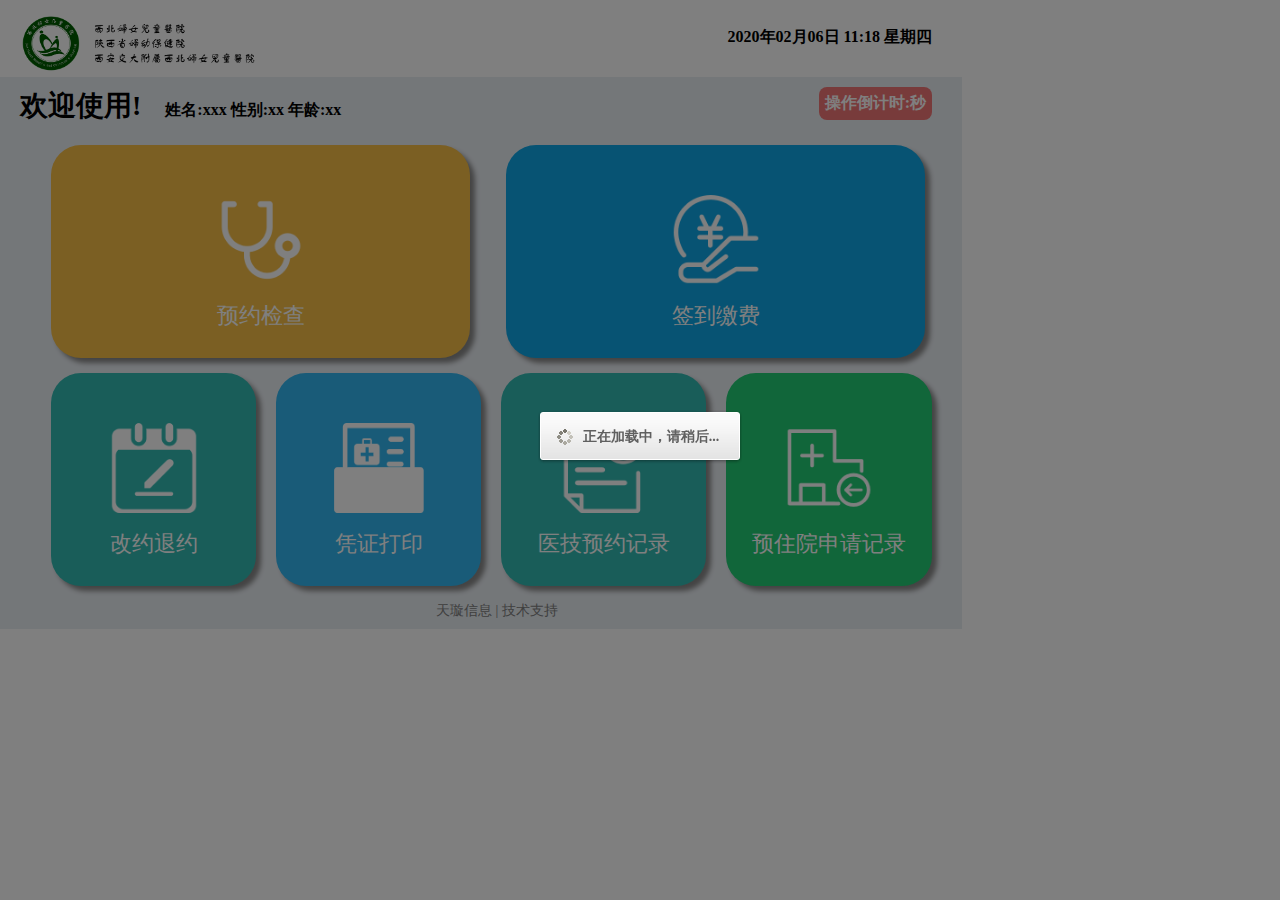
<file: html/index.html>
<!DOCTYPE html>
<html lang="en">
<head>
    <meta charset="UTF-8">
    <meta http-equiv="X-UA-Compatible" content="IE=11,IE=10,IE=9,IE=8">
    <meta name="viewport" content="width=device-width,initial-scale=1.0, user-scalable=no">
	<!--	html缓存问题-->
	<meta http-equiv="Cache-Control" content="no-cache, no-store, must-revalidate" />
	<meta http-equiv="Pragma" content="no-cache" />
	<meta http-equiv="Expires" content="0" />
    <title>医技预约自助管理平台</title>
	<link rel="stylesheet" href="../css/index.css?v=1.0.38">
	<link rel="stylesheet" href="../css/msgbox.css?v=1.0.38" />
	<link rel="stylesheet" href="../css/popup.css?v=1.0.38">
    <script type="text/javascript" src="../js/jquery-1.11.0.js?v=1.0.38"></script>
	<script type="text/javascript" src="../js/XDomainRequest.js?v=1.0.38"></script>
	<script type="text/javascript" src="../js/json2.js?v=1.0.38"></script>
	<script type="text/javascript" src="../js/msgbox.js?v=1.0.38"></script>
	<script type="text/javascript" src="../js/popup.js?v=1.0.38"></script>
	<!-–[if IE]>
	<style type="text/css">
		.homePage_context{
			position: relative;
			z-index: -1;
		}
		.user_info{
			z-index: -1;
		}
	</style>
	<![endif]–->
</head>
<body>
<!--首页-->
    <div class="homePage_title">
    	<div class="homePage_title_logo">
    		<div class="homePage_title_left">
            	<img src="../images/index_img/log.png" alt="logo">
	        </div>
	        <div class="homePage_title_right">
	            <p id="timer">2020年02月06日 11:18 星期四</p>
	        </div>
	        <div class="clear"></div>
    	</div>
        <div class="user_info">
	        <div class="user_info_left">
	            <p>欢迎使用!</p>
				<span>姓名:</span><span class="name">xxx</span>
				<span>性别:</span><span class="sex">xx</span>
				<span>年龄:</span><span class="age">xx</span>
	        </div>
	        <div class="user_info_right">
                <h2>操作倒计时:<span id="clock"></span>秒</h2>
	        </div>
	        <div class="clear"></div>
        </div>
    </div>
   <div class="homePage_context">
    	<div class="inspect inspectCheck" >
    		<a href="inspectCheck.html">
    			<img src="../images/index_img/inspact.png" alt="预约检查">
	        	<p>预约检查</p>
    		</a>
	    </div>
<!--	    <div class="inspect check">-->
<!--	    	<a href="inspection.html">-->
<!--    			<img src="images/index_img/check.png" alt="预约检验">-->
<!--	        	<p>预约检验</p>-->
<!--    		</a>-->
<!--	    </div>-->
	    <div class="inspect pay" >
	    	<a href="checkPayment.html">
		        <img src="../images/index_img/pay.png" alt="签到缴费">
		        <p>签到缴费</p>
	         </a>
	    </div>
	    <div class="inspect contract" >
	    	<a href="revision.html">
		        <img src="../images/index_img/contract.png" alt="改约退约">
	        	<p>改约退约</p>
	         </a>
	    </div>
	    <div class="inspect voucher" >
	    	<a href="voucher.html">
		        <img src="../images/index_img/voucher.png" alt="凭证打印">
	        	<p>凭证打印</p>
	         </a>
	    </div>
	    <div class="inspect hospitalization">
	    	<a href="inspectList.html">
		        <img src="../images/index_img/record.png" alt="医技预约记录">
	        	<p>医技预约记录</p>
	        </a>
	    </div>
	    <div class="inspect record" >
	    	<a href="appointmentRecord.html">
		        <img src="../images/index_img/hospitalization.png" alt="预约记录">
	        	<p>预住院申请记录</p>
	         </a>
	    </div>
	    <div class="clear"></div>
	   <p style="position:relative;font-size: 14px;margin-top: 16px;display: block;color: rgb(128,128,128);">天璇信息 | 技术支持</p>
   </div>
	<div class="tipPopup-mask"></div>
</body>
</html>
<script type="text/javascript" src="../util/public.js?v=1.0.38"></script>
<script type="text/javascript" src="../util/http.js?v=1.0.38"></script>
<script type="text/javascript" src="../util/util.js?v=1.0.38"></script>
<script type="text/javascript" src="../js/index.js?v=1.0.38"></script>
</file>
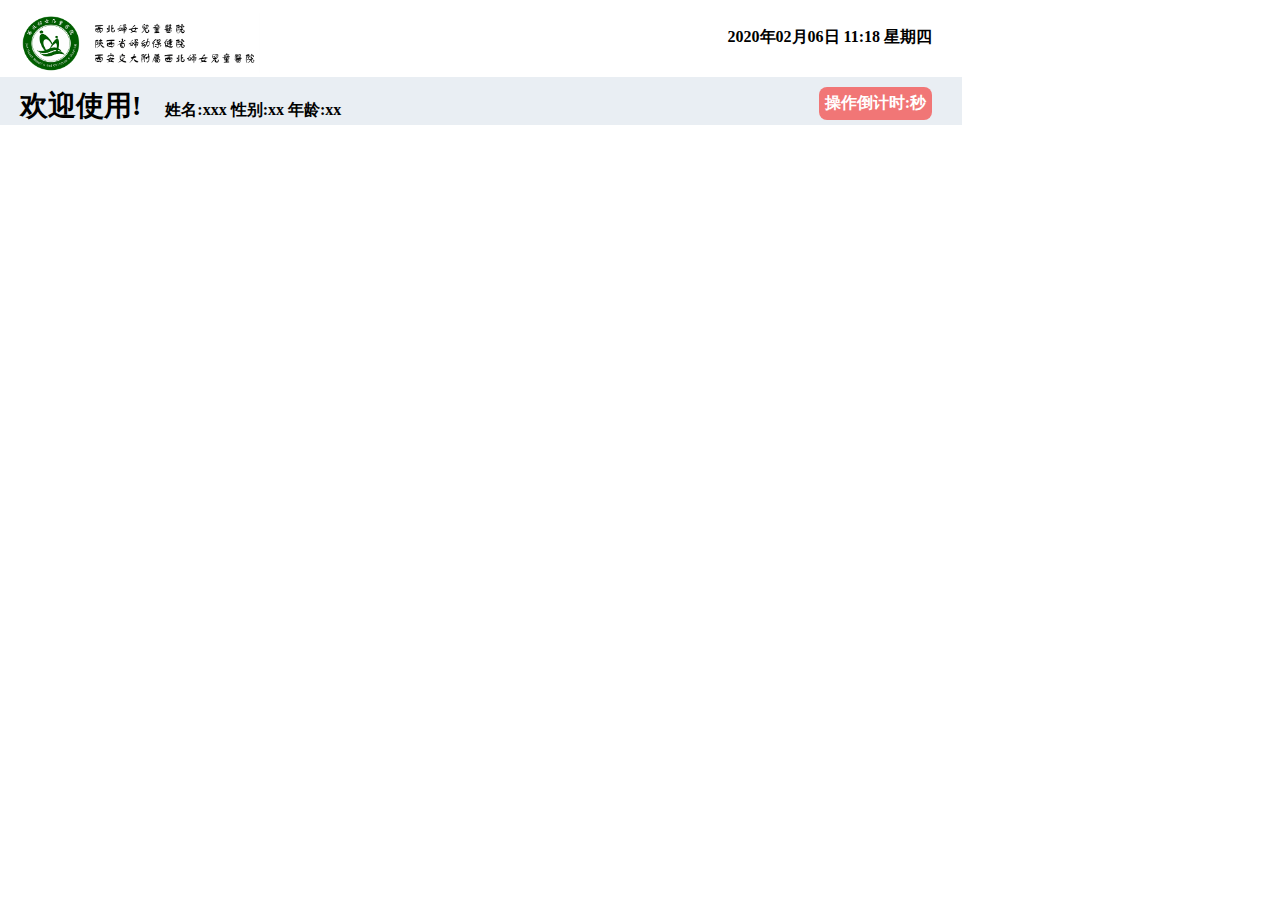
<file: html/inspection.html>
<!DOCTYPE html>
<html>
	<head>
		<meta charset="UTF-8">
	    <meta http-equiv="X-UA-Compatible" content="IE=11,IE=10,IE=9,IE=8">
	    <meta name="viewport" content="width=device-width,initial-scale=1.0, user-scalable=no">
		<!--	html缓存问题-->
		<meta http-equiv="Cache-Control" content="no-cache, no-store, must-revalidate" />
		<meta http-equiv="Pragma" content="no-cache" />
		<meta http-equiv="Expires" content="0" />
		<title>医技预约自助机</title>
		<link rel="stylesheet" href="../css/index.css?v=1.0.38"/>
		<script type="text/javascript" src="../js/jquery-1.11.0.js?v=1.0.38"></script>
		<script src="../js/json2.js?v=1.0.38"></script>
		<script type="text/javascript" src="../util/public.js?v=1.0.38"></script>
	</head>
	<body>
	<!--预约检验-->
		<div class="homePage_title">
	    	<div class="homePage_title_logo">
	    		<div class="homePage_title_left">
	            	<img src="../images/index_img/log.png" alt="logo">
		        </div>
		        <div class="homePage_title_right">
					<p id="timer">2020年02月06日 11:18 星期四</p>
		        </div>
		        <div class="clear"></div>
	    	</div>
	        <div class="user_info">
		        <div class="user_info_left">
					<p>欢迎使用!</p>
					<span>姓名:</span><span class="name">xxx</span>
					<span>性别:</span><span class="sex">xx</span>
					<span>年龄:</span><span class="age">xx</span>
		        </div>
		        <div class="user_info_right">
					<h2>操作倒计时:<span id="clock"></span>秒</h2>
		        </div>
		        <div class="clear"></div>
	        </div>
    	</div>
	</body>
</html>
<script src="../util/util.js?v=1.0.38"></script>
<script>
	// $("#clock").html( getCookie("time"))
</script>
</file>
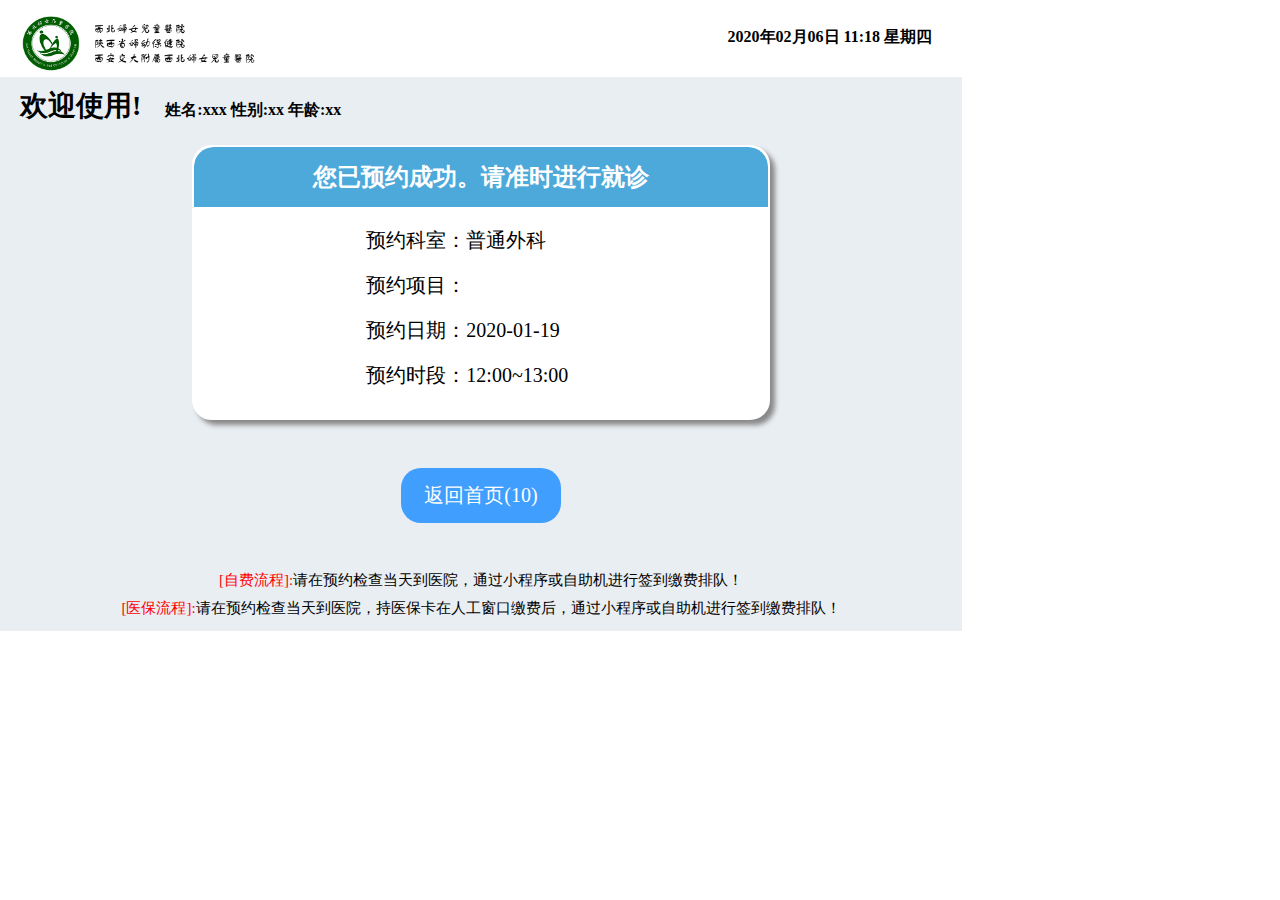
<file: html/reservationSuccess.html>
<!DOCTYPE html>
<html>
<head>
    <meta charset="UTF-8">
    <meta http-equiv="X-UA-Compatible" content="IE=11,IE=10,IE=9,IE=8">
    <meta name="viewport" content="width=device-width,initial-scale=1.0, user-scalable=no">
    <!--	html缓存问题-->
    <meta http-equiv="Cache-Control" content="no-cache, no-store, must-revalidate" />
    <meta http-equiv="Pragma" content="no-cache" />
    <meta http-equiv="Expires" content="0" />
    <title>医技预约自助机</title>
    <link rel="stylesheet" href="../css/index.css?v=1.0.38"/>
    <link rel="stylesheet" href="../css/reservationSuccess.css?v=1.0.38">
    <script type="text/javascript" src="../js/jquery-1.11.0.js?v=1.0.38"></script>
	<script type="text/javascript" src="../util/public.js?v=1.0.38"></script>
    <!--[if IE]>
    <script src="../util/base64-polyfill.js?v=1.0.38"></script>
    <![endif]-->
    <!-–[if IE]>
    <style type="text/css">
        .reserSuccess{
            z-index: -1;
        }
    </style>
    <![endif]–->
    <style type="text/css">
        #checkProName{
            font-size: 20px;
            line-height: 45px;
            text-align: left;
            margin-left: 30%;
            overflow: hidden;
        }
        .name_left{
            float: left;
        }
        .checkName{
            float: left;
            width: 300px;
        }
        body{
            /*height: 768px;*/
            /*overflow: hidden;*/
        }
    </style>
</head>
<body>
<!--预约成功界面 -->
<div class="homePage_title">
    <div class="homePage_title_logo">
        <div class="homePage_title_left">
            <img src="../images/index_img/log.png" alt="logo">
        </div>
        <div class="homePage_title_right">
            <p id="timer">2020年02月06日 11:18 星期四</p>
        </div>
        <div class="clear"></div>
    </div>
    <div class="user_info">
        <div class="user_info_left">
            <p>欢迎使用!</p>
            <span>姓名:</span><span class="name">xxx</span>
            <span>性别:</span><span class="sex">xx</span>
            <span>年龄:</span><span class="age">xx</span>
        </div>
        <div class="clear"></div>
    </div>
</div>
<div class="reserSuccess">
    <div class="reservationInf">
        <h2 id="isReservation">您已预约成功。请准时进行就诊</h2>
        <p>预约科室：<span class="officeName">普通外科</span></p>
        <div id='checkProName'>
            <div class="name_left">预约项目：</div>
<!--            <div class="checkName">儿科急腹症（含肠套叠、肠梗阻、阑尾炎及肠系膜巴结阑尾炎及肠系膜淋巴结阑尾炎及肠系膜淋巴结）</div>-->
<!--            <div class="checkName"> 早孕</div>-->
        </div>
        <p>预约日期：<span class="reservationDate">2020-01-19</span></p>
        <p class="last_text">预约时段：<span class="reservationTime">12:00~13:00</span></p>
    </div>
    <div class="backHomes">
        <a >
            <span class="backSign">返回首页</span>(<span id="clock">10</span>)
        </a>
    </div>
    <div class="dataTip"><span>[自费流程]:</span>请在预约检查当天到医院，通过小程序或自助机进行签到缴费排队！</div>
    <div class="dataTip"><span>[医保流程]:</span>请在预约检查当天到医院，持医保卡在人工窗口缴费后，通过小程序或自助机进行签到缴费排队！</div>
</div>
</body>
</html>
<script src="../util/http.js?v=1.0.38"></script>
<script src="../util/util.js?v=1.0.38"></script>
<script type="text/javascript">
    var inspectDate = GetRequest('item'); //预约参数
    inspectDate = JSON.parse(inspectDate); //可以将json字符串转换成json对象
    var str = inspectDate.checkProName;
    var array = str.split(",");
    var checkProNameHtml = document.getElementById("checkProName");
    var loadDay = new Date().getDate(),
        loadYear = new Date().getFullYear(),
        loadMonth = new Date().getMonth();
    var reservationDate = inspectDate.reservationDate;
    var month =  reservationDate.substring(5,7);
    var day = reservationDate.substring(7,10);
   if(Number(month)){
       // //console.log(month)
   }else{
	   month =  reservationDate.substring(5,6)
   }
   if(Number(day)){
        // //console.log(day)
   }else{
   	    day =  reservationDate.substring(7,9)
   }
	if(loadYear  == reservationDate.substring(0, 4) && Number(loadMonth)+1 == month && loadDay== day ){
        $('.backSign').html("签到缴费");
    }
    for(var i=0;i<array.length;i++){
        op = '<div class="checkName">'+ array[i]+'</div>'
        checkProNameHtml.innerHTML += op;
    }
    $('.checkName').each(function(index){
        if(index >= 1) {
            $(this).css({
                "margin-left": "100px",
                "line-height": "30px"
            })
            $('.backHomes').css("margin","30px auto")
        }
        if($('#checkProName').height()>60){
            $('.backHomes').css("margin","24px auto");
            $('#checkProName').css("line-height","30px")
        }
        if(index >= 2){
            $('.backHomes').css("margin","9px auto")
        }
    })
    if(inspectDate.type == 1){
        $("#isReservation").html("您已改约成功。请准时进行就诊")
    }
    $('.officeName').html(inspectDate.execOfficeName)
    $('.reservationDate').html(inspectDate.reservationDate)
    $('.reservationTime').html(inspectDate.reservationStartTime)
    function fun() {
        var t = $("#clock").html();
        if(t <= 0) {
            if(loadYear  == reservationDate.substring(0, 4) && Number(loadMonth)+1 == month && loadDay== day ){
                window.location.href = "checkPayment.html";
                clearInterval(inter);
            }else{
                window.location.href ="index.html?patientId="+localStorage.getItem("patientId");
                clearInterval(inter);
            }
        }else{
            t--;
            $("#clock").html(t);
        }
    }
    var inter = setInterval("fun()", 1000);
    $('.backHomes').click(function(){
        if(loadYear == reservationDate.substring(0, 4) && Number(loadMonth)+1 == month && loadDay== day ){
                window.location.href = "checkPayment.html";
                clearInterval(inter);
        }else{
                window.location.href = "index.html?patientId="+localStorage.getItem("patientId");
                clearInterval(inter);
        }
    })
    function GetRequest(name) {
        var reg = new RegExp("(^|&)" + name + "=([^&]*)(&|$)", "i");
        var params = window.location.search.substr(1);
        params = window.decodeURIComponent(window.atob(params));
        var r = params.match(reg);
        if (r != null) {
            return decodeURI(r[2]);
        }
        return null;
    }
</script>
</file>
<file: css/index.css>
body,ul,ol,dl,dd,p,h1,h2,h3,h4,h5,h6,input,textarea,hr,div,em,strong{
	margin:0;
	padding:0;
}
body{
	font-family: "微软雅黑";
}
ul,ol{
	list-style-type: none;
}
a{
	text-decoration: none;
	outline: none;
}

img{
	border: none;
}
.clear:after{
	content: "";
	display: block;
	clear: both;
	height: 0;
	overflow: hidden;
	visibility: hidden;
}
.homePage_title{
	height: auto;
	width:962px;
}
.homePage_title_logo{
	padding: 13px 20px 0 20px;
}
.homePage_title_left{
	float: left;
}
.homePage_title_left img{
	width: 240px;
	height: 60px;
}
.homePage_title_right{
	float: right;
	line-height: 48px;
}
.homePage_title_right p{
	margin-right: 10px;
	font-size: 16px;
	font-weight: 700;
}
.homePage_context{
	background-color: #E9EEF3;
	padding: 20px 19px 9px 51px;
	text-align: center;
	font-size: 22px;
	width: 892px;
	overflow: hidden;
	position: relative;
	z-index: 0!important;
}
.homePage_context img{
	width: 90px;
	height: 90px;
	margin-top: 50px;
}
.homePage_context .inspect{
	float:left;
	width: 47%;
	height: 213px;
	text-align: center;
	cursor: pointer;
	border-radius: 30px;
	-moz-box-shadow:5px 5px 5px #888888;
	-webkit-box-shadow:5px 5px 5px #888888;
	box-shadow: 5px 5px 5px #888888;
	/*box-shadow: 0 4px 8px 0 rgba(0, 0, 0, 0.2), 0 6px 20px 0 rgba(0, 0, 0, 0.19);*/
	behavior: url(../js/PIE.htc);
}
.homePage_context a{
	display: block;
	color: white;
}
.homePage_context a:hover{
	color: white;
	text-decoration: none;
}
/*指已经访问过的链接*/
.homePage_context a:visited{
	text-decoration: none!important;
	color: white;
}
.inspect p{
	margin-top: 10px;
}
.inspectCheck{
	background: rgb(246,190,71);
}
.homePage_context .check{
	background: rgb(34,204,116);
	margin: 0 30px;
}
.homePage_context .pay{
	background: rgb(15,167,230);
	width: 47%;
	margin-left: 4%;
}
.homePage_context .contract{
	background: rgb(50,187,179);
}

.homePage_context .voucher{
	background: rgb(50,183,240);
	margin: 0 20px;
}
.homePage_context .hospitalization{
	background: rgb(50,187,179);
}
.homePage_context .record{
	background: rgb(34,204,116);
	margin-left: 20px;
}
.voucher, .record, .hospitalization, .contract{
	width: 23%!important;
	margin-top: 15px!important;
}
.user_info{
	background-color: #E9EEF3;
	padding: 10px 20px 0px 20px;
	position: relative;
	z-index: 0!important;
}
.user_info_left{
	float: left;
	font-size: 16px;
	font-weight: 700;
}
.user_info_right{
	float: right;
	background-color: rgb(241,118,118);
	padding: 6px ;
	color: white;
	margin-right: 10px;
	border-radius: 8px;
	behavior: url(../js/PIE.htc);
	cursor: pointer;
}
.user_info_right h2{
	font-size: 16px;
}
.user_info_left p{
	display: inline-block;
	margin-right: 20px;
	font-size: 28px;
}

.tipPopup-mask {
	position: fixed;
	top: 0px;
	left: 0px;
	width: 100%;
	height: 100%;
	background-color: #000;
	opacity: 0.5;
	filter: alpha(opacity=50);
	/* display: none; */
}
.backBtn, .backPay{
	cursor: pointer;
	font-size: 24px;
	font-weight: 700;
	/*margin-top: 3px;*/
}
</file>
<file: css/msgbox.css>
@charset "utf-8";.zeng_msgbox_layer,.zeng_msgbox_layer .gtl_ico_succ,.zeng_msgbox_layer .gtl_ico_fail,.zeng_msgbox_layer .gtl_ico_hits,.zeng_msgbox_layer .gtl_ico_clear,.zeng_msgbox_layer .gtl_end{display:inline-block;height:54px;line-height:54px;font-weight:700;font-size:14px;color:#606060;background-image:url(../images/gb_tip_layer.png);_background-image:url(gb_tip_layer_ie6.png);background-repeat:no-repeat}.zeng_msgbox_layer_wrap{width:100%;position:fixed;_position:absolute;top:46%;left:0;text-align:center;z-index:65533}.zeng_msgbox_layer{background-position:0 -161px;background-repeat:repeat-x;padding:0 18px 0 9px;margin:0 auto;position:relative}.zeng_msgbox_layer .gtl_ico_succ{background-position:-6px 0;left:-45px;top:0;width:45px;position:absolute}.zeng_msgbox_layer .gtl_end{background-position:0 0;position:absolute;right:-6px;top:0;width:6px}.zeng_msgbox_layer .gtl_ico_fail{background-position:-6px -108px;position:absolute;left:-45px;top:0;width:45px}.zeng_msgbox_layer .gtl_ico_hits{background-position:-6px -54px;position:absolute;left:-45px;top:0;width:45px}.zeng_msgbox_layer .gtl_ico_clear{background-position:-6px 0;left:-5px;width:5px;position:absolute;top:0}.zeng_msgbox_layer .gtl_ico_loading{width:16px;height:16px;border:0;background-image:url(../images/loading.gif);float:left;margin:19px 10px 0 5px}
</file>
<file: css/popup.css>
/*遮罩*/
.popup-mask {
	position: fixed;
	top: 0px;
	left: 0px;
	width: 100%;
	height: 100%;
	background-color: #000;
	opacity: 0.5;
	filter: alpha(opacity=50);
	display: none;
}
/*弹窗*/
.popup-wrap {
	position: fixed;
	top: 50%;
	left: 50%;
	min-width: 400px;
	min-height: 228px;
	background-color: #fff;
	box-shadow: 2px 2px 10px #555;
	border-radius: 3px;
	overflow: hidden;
	display: none;
}
.popup-wrap .popup-title {
	height: 45px;
	line-height: 45px;
	text-align: center;
	font-size: 21px;
	color: #fff;
	background-color: rgb(91, 198, 126)!important;
	overflow: hidden;
}
.popup-wrap .popup-body {
	width: 400px;
	padding: 10px;
	font-size: 14px;
	text-align: center;
}
.popup-wrap .popup-operate {
	margin-top: 90px;
	text-align: center;
	margin-bottom:10px;
}
.popup-wrap .popup-operate input[type=button] {
	/* height: 50px; */
	line-height: 35px;
	padding: 0 32px;
	margin-right: 90px;
	font-size: 16px;
	border: 1px solid;
	border-radius: 3px;
	cursor: pointer;
}
.popup-text{
	font-size: 18px;
	margin-top: 15px;
}
.popup-wrap .popup-operate input[type=button]:first-child + input{
	margin-right: 0;
}
/*.popup-wrap .popup-operate input[type=button]:first-child{*/
/*	margin-right: 0;*/
/*}*/
.popup-wrap .popup-operate input[type=button]:last-child {
	margin-right: 0;
}
.popup-wrap .popup-close {
	position: absolute;
	top: 0px;
	right: 0px;
	width: 40px;
	height: 40px;
	line-height: 38px;
	font-size: 20px;
	color: #fff;
	text-align: center;
	cursor: pointer;
}
/*按钮样式（为了美观，正式使用时可删除）*/
.button-style {
	display: block;
	padding: 10px;
	margin-bottom: 10px;
	color: #fff;
	background-color: #444;
	border: solid 1px #333;
	border-radius: 10px;
	cursor: pointer;
}
</file>
<file: css/reservationSuccess.css>
body,ul,ol,dl,dd,p,h1,h2,h3,h4,h5,h6,input,textarea,hr,div,em,strong{
    margin:0;
    padding:0;
}
body{
    font-family: "微软雅黑";
}
ul,ol{
    list-style-type: none;
}
a{
    text-decoration: none;
    outline: none;
}

img{
    border: none;
}
.clear:after{
    content: "";
    display: block;
    clear: both;
    height: 0;
    overflow: hidden;
    visibility: hidden;
}
.reserSuccess{
    width: 962px;
    background-color: #E9EEF3;
    padding-top:20px;
    padding-bottom:10px ;
    height: 476px;
    position: relative;
    z-index: 0!important;
}
.reservationInf{
    overflow: hidden;
    border-radius:20px;
    border: 2px solid rgb(255,255,255);
    margin: 0 20%;
    box-shadow: 5px 5px 5px #888888;
    /*box-shadow: 0 4px 8px 0 rgba(0, 0, 0, 0.2), 0 6px 20px 0 rgba(0, 0, 0, 0.19);*/
    flex-wrap: wrap;
    background-color: white;
    text-align: center;
    behavior: url(../js/PIE.htc);
}
.reservationInf h2{
    background-color: rgb(77,169,218);
    color: white;
    line-height: 60px;
    margin-bottom: 2%;
    border-radius:20px 20px 0px 0px;
    behavior: url(../js/PIE.htc);
}
.reservationInf p{
    display: block!important;
    font-size: 20px;
    line-height: 45px;
    text-align: left;
    margin-left: 30%;
}
.last_text{
    padding-bottom: 20px;
}
.backHomes{
    text-align: center;
    cursor: pointer;
    padding: 14px 20px;
    background-color: #409EFF;
    border-radius: 20px;
    font-size: 20px;
    margin: 48px auto;
    width: 120px;
    behavior: url(../js/PIE.htc);
}
.backHomes a{
    display: block;
    color: white;
}
.submitbtn{
    width: 100%;
    height: 100%;
    font-size: 20px;
    display: block;
    color: white;
    background-color: #409EFF;
    border:none;
}
.dataTip{
    display: block;
    text-align: center;
    margin-top: 9px;
    font-size: 15px;
    /*margin-left: 19%;*/
    /*text-align: left;*/
}
.dataTip span{
    color: red;
}


/*预住院申请*/
.information_content{
    height: 567px;
    width: 1024px;
    background-color: #E9EEF3;
    overflow: hidden;
    position: relative;
    z-index: 0!important;
}
.userinfo{
    margin: 50px;
    height: 140px;
    border:1px solid gainsboro;
    border-radius: 10px;
    background-color: white;

}
.userinfo_left{
    display: flex;
    align-items: center;
    float: left;
}
.userinfo_left img{
    margin-left: 20px;
    width: 120px;
    height: 120px;
}
.userinfo_center{
    float: left;
    margin-left: 100px;
}
.userinfo_center div{
    font-size: 24px;
    margin: 40px 0px 10px 100px;
    font-weight: 900;
}
.userinfo_center span{
    margin: 0px 0px 0px 100px;
}
.userinfo_right{
    margin-right:50px ;
    float: right;
}
.userinfo_right span{
    display: block;
    border: 1px solid green;
    border-radius: 10px;
    padding: 10px 20px;
    margin-top: 70px;
}
.userinfo_type{
    position: absolute;
    top:60px;
    left: 850px;
    border: 1px solid yellowgreen;
    padding: 10px;

}
.information{
    position: relative;
    z-index: 0!important;
    padding: 20px 20px 40px;
    border: 1px solid gainsboro;
    margin:0px 50px 20px;
    background-color: white;
    float: left;
    border-radius: 20px;
    behavior: url(../js/PIE.htc);
    border:none;
    box-shadow:5px 5px 5px #888888;
}
.information_title{
    font-weight: 900;
    line-height: 50px;
    height: 50px;

    /*border-bottom: 1px solid gainsboro;*/
}
.formtitle{
    font-size:16px;
    display:block;
}
.information_input{
    width: 45%;
    padding-left: 20px;
    line-height: 40px;
    height: 50px;
    float: left;
    /*border-bottom: 1px solid gainsboro;*/
}
.information_input input{
    width: 70%;
    height: 40px;
    line-height: 40px;
    border:1px solid #aaa;
    border-radius: 3px;
    padding-left: 10px;
    color: #999999;
    behavior: url(../js/PIE.htc);

}
.information_input .lebal_name{
    font-size:15px;
    color: #333333;
}
.form_box{
    margin-top:30px;
}
form{
    display: block;
}
.hosBackHome{
    position: relative;
    cursor: pointer;
    font-size: 20px;
    font-weight: bold;
    float: left;
    margin-right: 75px;
    border-radius: 50%;
    /*background: -webkit-gradient(radial, center bottom, 0, center 230, 230, from(#035CC8), to(#035CC8));*/
    color: #fff;
    background-color: rgb(0,199,241);
    text-shadow: 0px 0px 5px rgba(0,199,241, 0.5);
    top: -22px;
    behavior: url(../js/PIE.htc);
}
.hosBackHome a{
    display: block;
    color: white;
    padding: 20px 15px;
}

.selected{
    height:40px;
    line-height: 40px;
}
/*.checkName{*/
/*    !* width: 200px; *!*/
/*    display:inline-block;*/
/*    margin-left:100px;*/
/*}*/
#checkProName span:first-child {
    margin-left: 0px !important;
}
</file>
